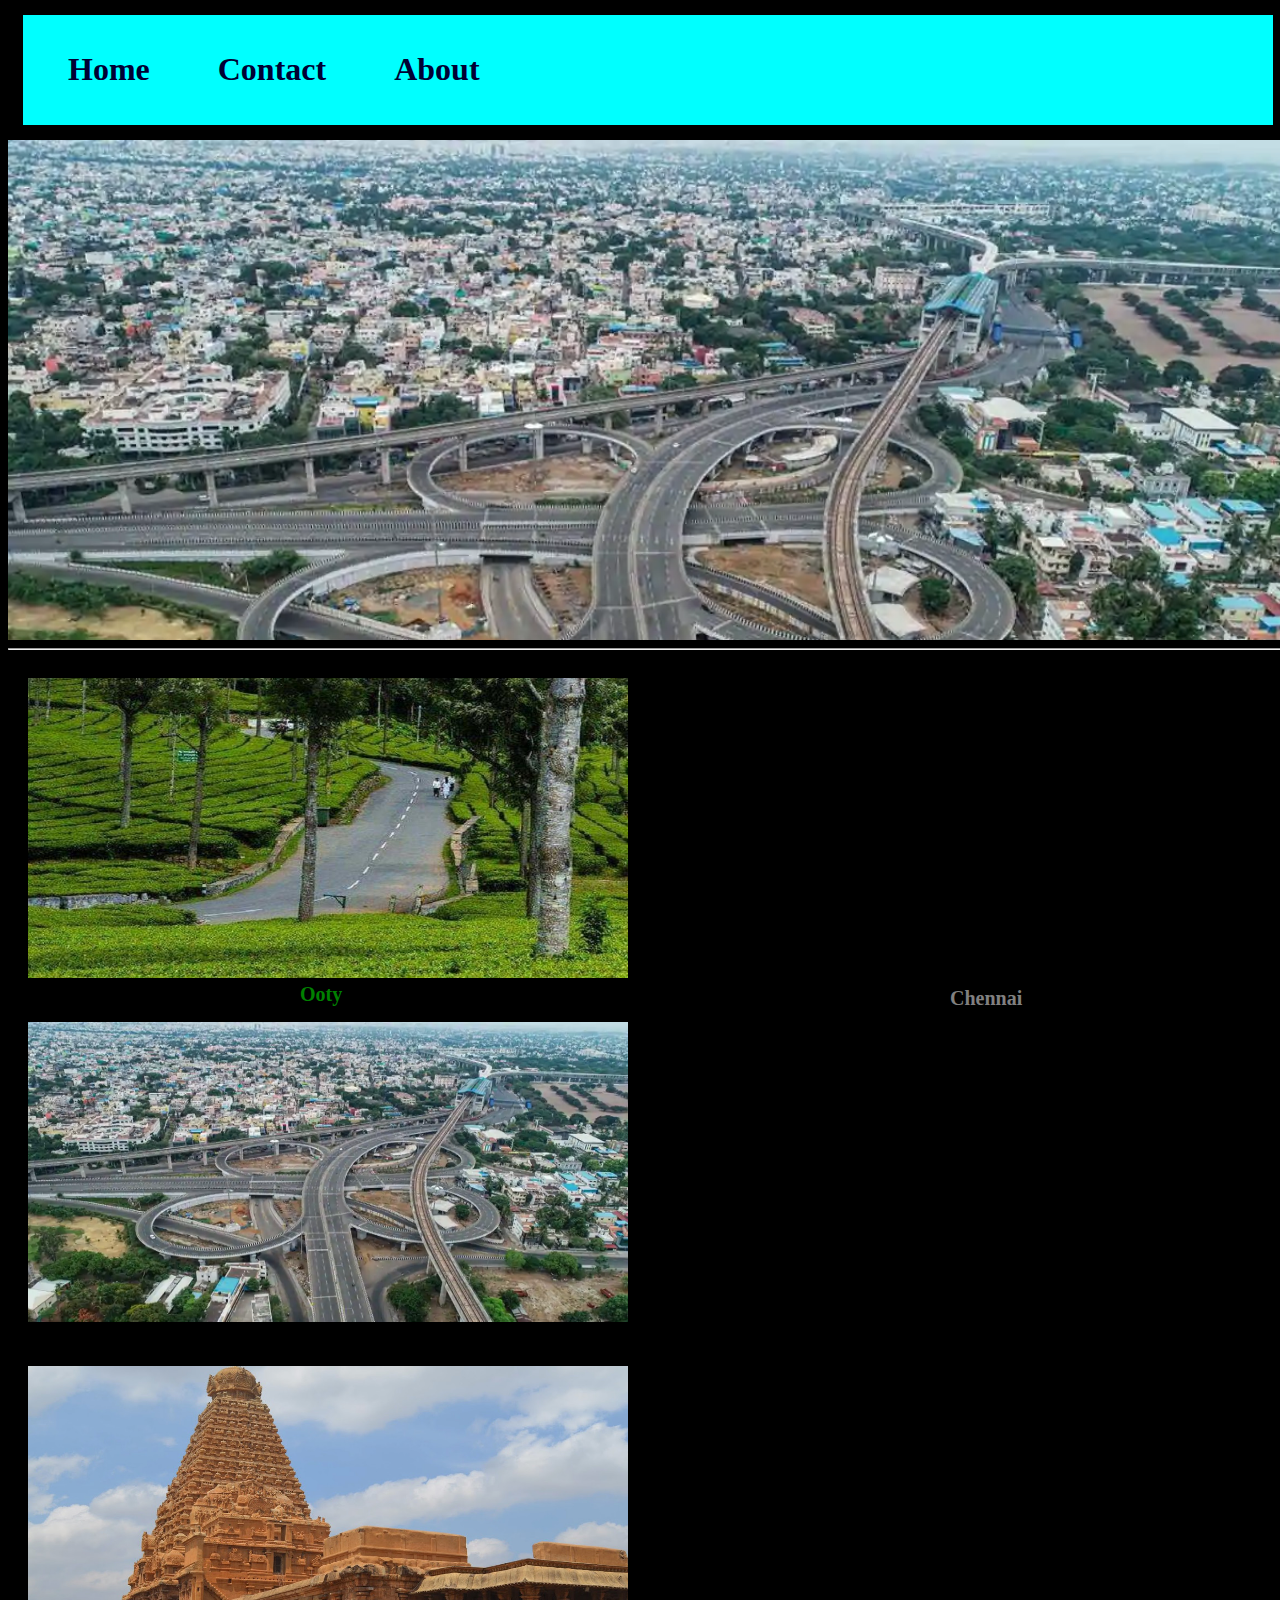
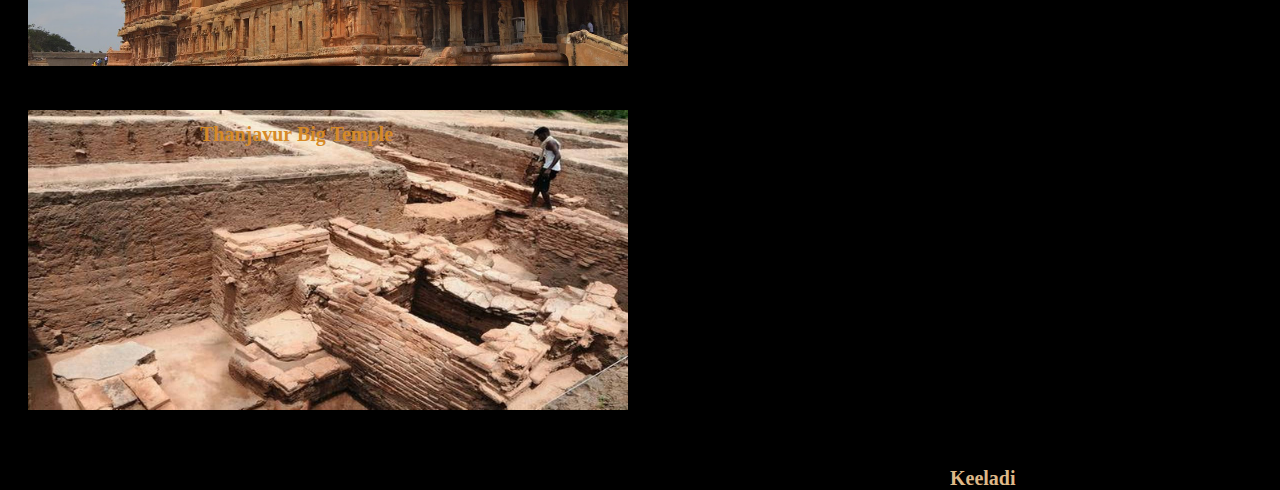
<file: index.html>
<!DOCTYPE html>
<html lang="en">
<head>
    <meta charset="UTF-8">
    <meta name="viewport" content="width=device-width, initial-scale=1.0">
    <title>My Travel Places In Tamil Nadu</title>
    <link rel="stylesheet" href="style.css">
</head>
<body>
    <div id="topliner">
        <h1>
        <span><a href="index.html">Home</a></span>
        <span><a href="two.html">Contact</a></span>
        <span><a href="three.html">About</a></span>
        </h1>
    </div>
  
    <div id="place">
        <div id="one">

        </div><hr>
        
        <div id="two">
            <a href="ooty.html"><img src="two.jpg" alt="Ooty"></a>
            
            <h5 id="hone">Ooty</h5>
  <a href="chennai.html">
      <img src="c.jpg" alt="Chennai">
    </a>
            <h4 id="htwo">Chennai</h4>
     
         
        </div>
        <div id="three">
<a href="big.html">
     <img src="big.jpg" alt="thanjavur big temple">
</a>
            <h5 id="ht">Thanjavur Big Temple</h5>
           <a href="ks.html"> <img src="ks.jpg" alt="Keeladi"></a>
            <h5 id="ho">Keeladi</h5>
        </div>
    </div>

</body>
</html>
</file>
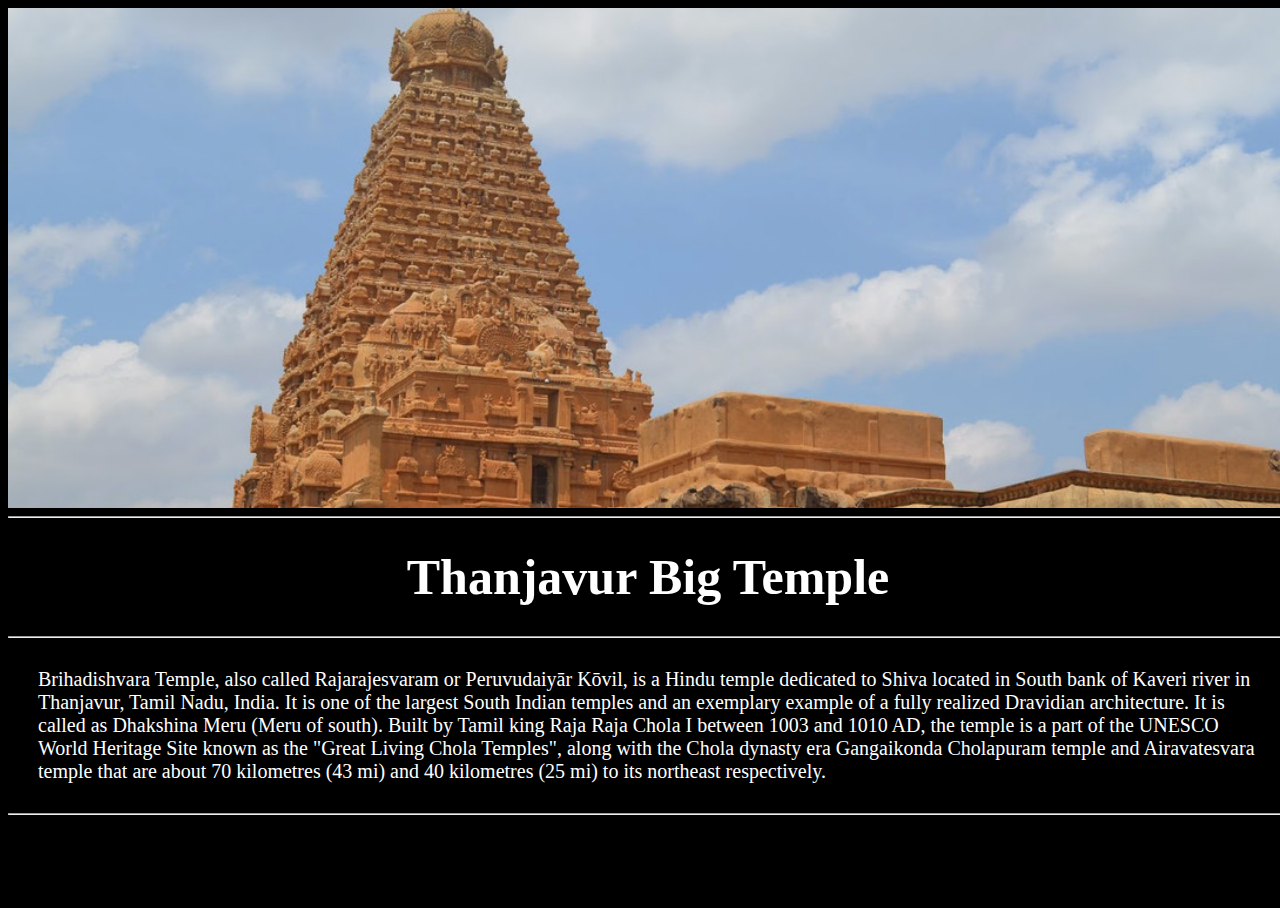
<file: big.html>
<!DOCTYPE html>
<html lang="en">
<head>
    <meta charset="UTF-8">
    <meta name="viewport" content="width=device-width, initial-scale=1.0">
    <title> Thanjavur Big Temple</title>
    <link rel="stylesheet" href="big.css">
</head>
<body>
    <div id="one"></div><hr>
    <h2>Thanjavur Big Temple</h2><HR>
    <p>Brihadishvara Temple, also called Rajarajesvaram or Peruvudaiyār Kōvil, is a Hindu temple dedicated to Shiva located in South bank of Kaveri river in Thanjavur, Tamil Nadu, India. It is one of the largest South Indian temples and an exemplary example of a fully realized Dravidian architecture. It is called as Dhakshina Meru (Meru of south). Built by Tamil king Raja Raja Chola I between 1003 and 1010 AD, the temple is a part of the UNESCO World Heritage Site known as the "Great Living Chola Temples", along with the Chola dynasty era Gangaikonda Cholapuram temple and Airavatesvara temple that are about 70 kilometres (43 mi) and 40 kilometres (25 mi) to its northeast respectively.</p><hr>
</body>
</html>
</file>
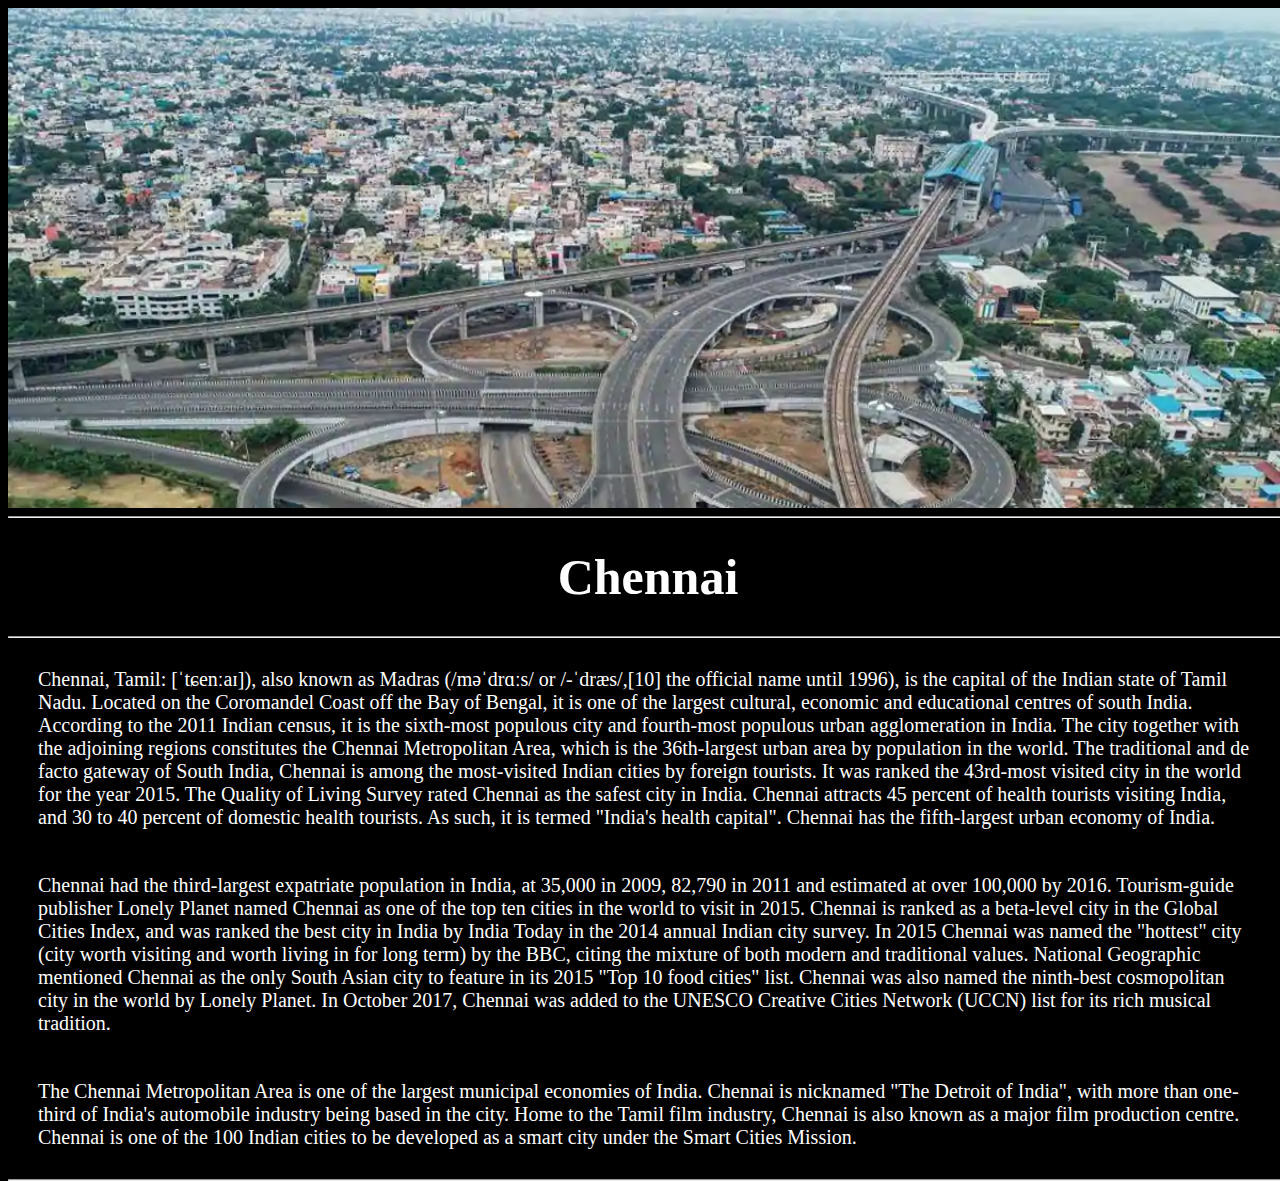
<file: chennai.html>
<!DOCTYPE html>
<html lang="en">
<head>
    <meta charset="UTF-8">
    <meta name="viewport" content="width=device-width, initial-scale=1.0">
    <title>Chennai</title>
    <link rel="stylesheet" href="c.css">
</head>
<body>
    <div id="one">
       
        
    </div><hr>
    <h2>Chennai</h2><hr>
    <p>
        Chennai, Tamil: [ˈtɕenːaɪ]), also known as Madras (/məˈdrɑːs/  or /-ˈdræs/,[10] the official name until 1996), is the capital of the Indian state of Tamil Nadu. Located on the Coromandel Coast off the Bay of Bengal, it is one of the largest cultural, economic and educational centres of south India. According to the 2011 Indian census, it is the sixth-most populous city and fourth-most populous urban agglomeration in India. The city together with the adjoining regions constitutes the Chennai Metropolitan Area, which is the 36th-largest urban area by population in the world. The traditional and de facto gateway of South India, Chennai is among the most-visited Indian cities by foreign tourists. It was ranked the 43rd-most visited city in the world for the year 2015. The Quality of Living Survey rated Chennai as the safest city in India. Chennai attracts 45 percent of health tourists visiting India, and 30 to 40 percent of domestic health tourists. As such, it is termed "India's health capital". Chennai has the fifth-largest urban economy of India.
    </p>
    <p>
        Chennai had the third-largest expatriate population in India, at 35,000 in 2009, 82,790 in 2011 and estimated at over 100,000 by 2016. Tourism-guide publisher Lonely Planet named Chennai as one of the top ten cities in the world to visit in 2015. Chennai is ranked as a beta-level city in the Global Cities Index, and was ranked the best city in India by India Today in the 2014 annual Indian city survey. In 2015 Chennai was named the "hottest" city (city worth visiting and worth living in for long term) by the BBC, citing the mixture of both modern and traditional values. National Geographic mentioned Chennai as the only South Asian city to feature in its 2015 "Top 10 food cities" list. Chennai was also named the ninth-best cosmopolitan city in the world by Lonely Planet. In October 2017, Chennai was added to the UNESCO Creative Cities Network (UCCN) list for its rich musical tradition.
    </p>
    <p>
        The Chennai Metropolitan Area is one of the largest municipal economies of India. Chennai is nicknamed "The Detroit of India", with more than one-third of India's automobile industry being based in the city. Home to the Tamil film industry, Chennai is also known as a major film production centre. Chennai is one of the 100 Indian cities to be developed as a smart city under the Smart Cities Mission.
    </p>
    <hr>
</body>
</html>
</file>
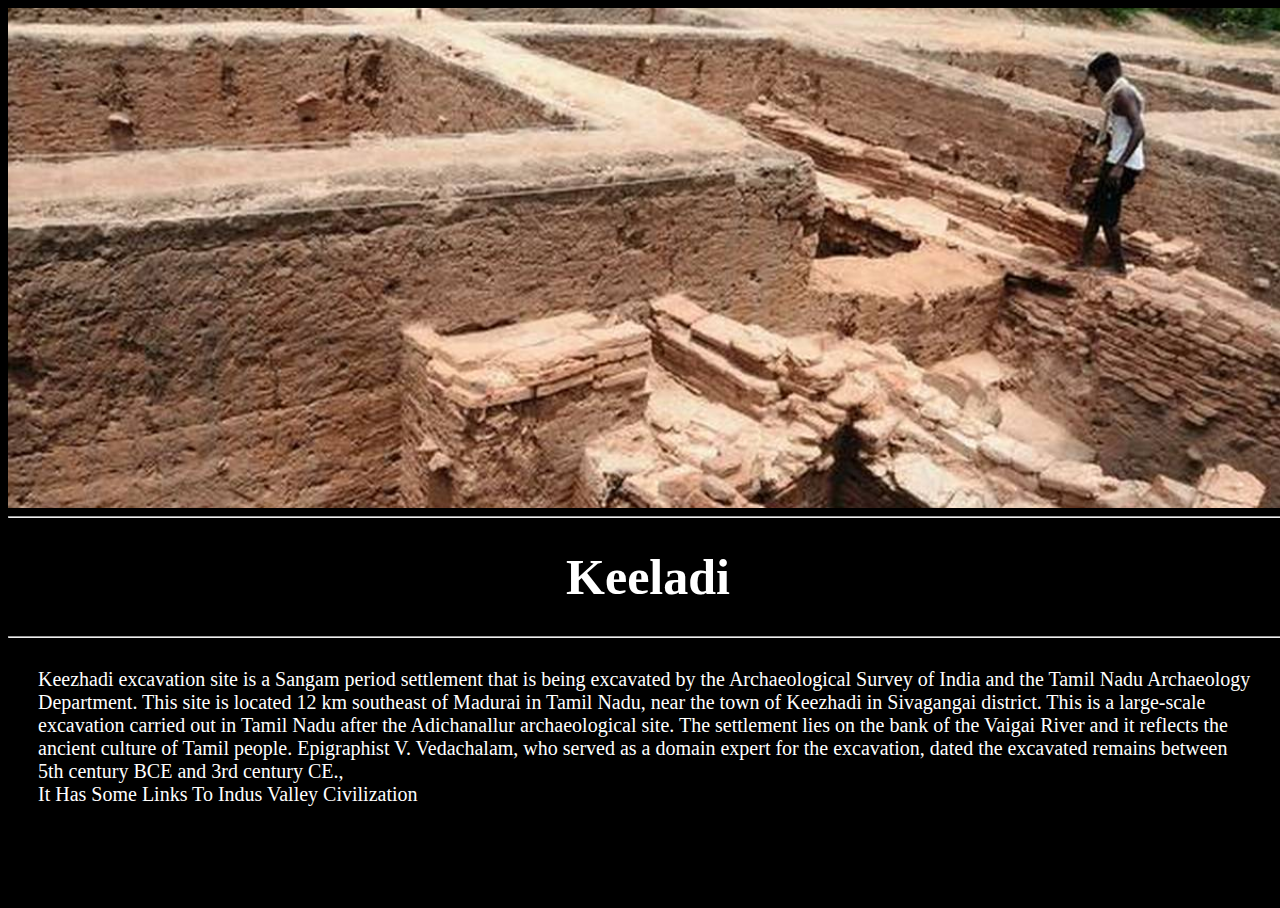
<file: ks.html>
<!DOCTYPE html>
<html lang="en">
<head>
    <meta charset="UTF-8">
    <meta name="viewport" content="width=device-width, initial-scale=1.0">
    <title>Keeladi</title>
    <link rel="stylesheet" href="ks.css">
</head>
<body>
<div id="one"></div><hr>
<h2>Keeladi</h2><hr>
<p>Keezhadi excavation site is a Sangam period settlement that is being excavated by the Archaeological Survey of India and the Tamil Nadu Archaeology Department. This site is located 12 km southeast of Madurai in Tamil Nadu, near the town of Keezhadi in Sivagangai district. This is a large-scale excavation carried out in Tamil Nadu after the Adichanallur archaeological site. The settlement lies on the bank of the Vaigai River and it reflects the ancient culture of Tamil people. Epigraphist V. Vedachalam, who served as a domain expert for the excavation, dated the excavated remains between 5th century BCE and 3rd century CE.,<br>
It Has Some Links To Indus Valley Civilization
</p>    
</body>
</html>
</file>
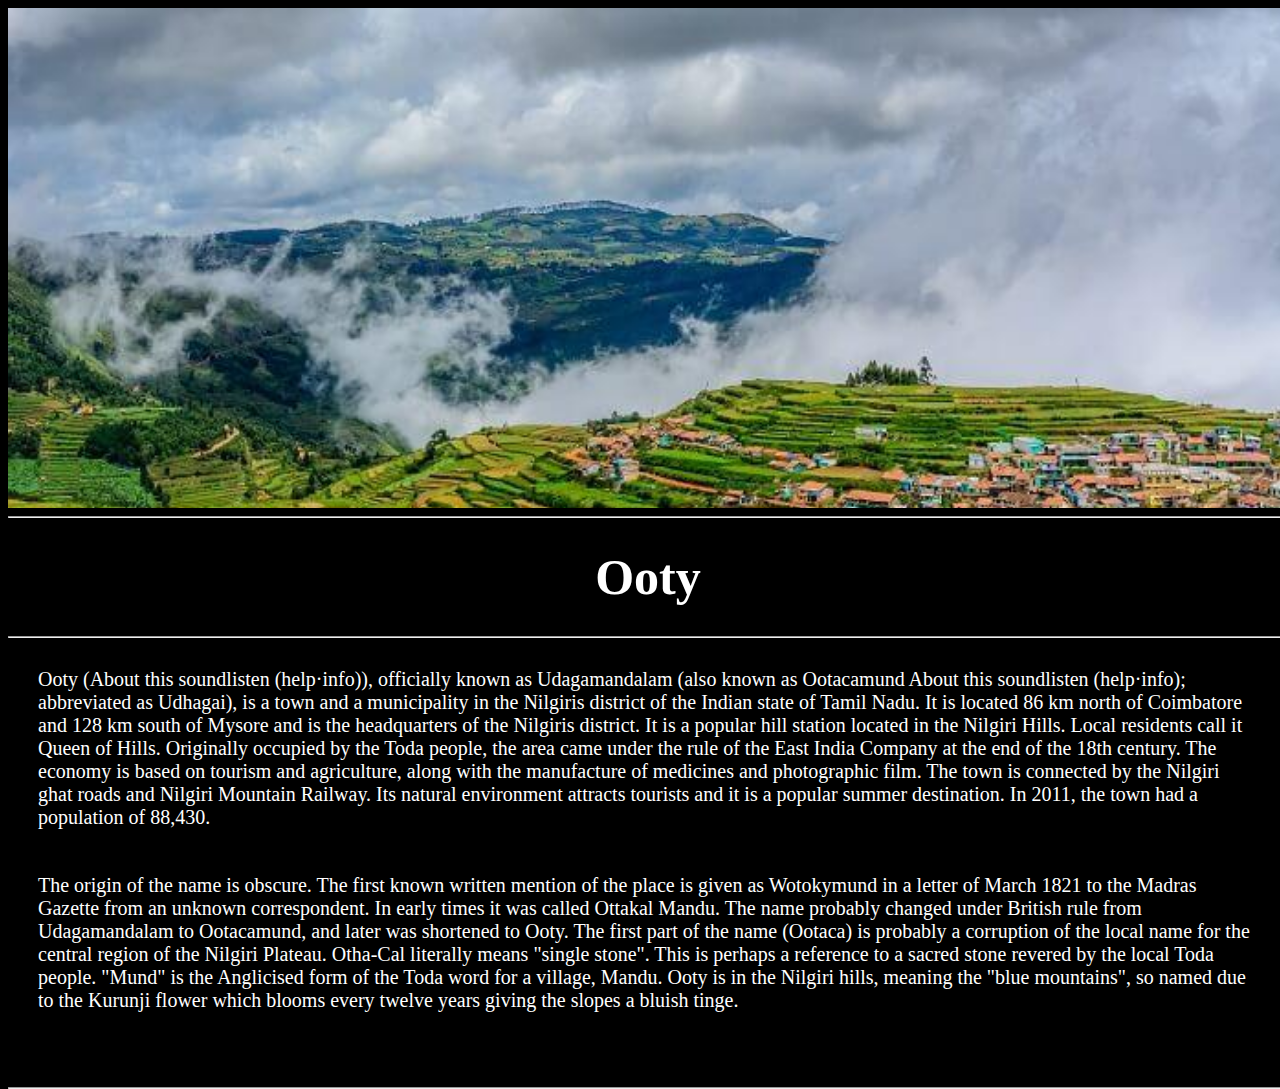
<file: ooty.html>
<!DOCTYPE html>
<html lang="en">
<head>
    <meta charset="UTF-8">
    <meta name="viewport" content="width=device-width, initial-scale=1.0">
    <title>Ooty</title>
    <link rel="stylesheet" href="ooty.css">
</head>
<body>
    <div id="img">

    </div><hr>
    <h2>Ooty</h2><hr>
<p>
    Ooty (About this soundlisten (help·info)), officially known as Udagamandalam (also known as Ootacamund About this soundlisten (help·info); abbreviated as Udhagai), is a town and a municipality in the Nilgiris district of the Indian state of Tamil Nadu. It is located 86 km north of Coimbatore and 128 km south of Mysore and is the headquarters of the Nilgiris district. It is a popular hill station located in the Nilgiri Hills. Local residents call it Queen of Hills.

Originally occupied by the Toda people, the area came under the rule of the East India Company at the end of the 18th century. The economy is based on tourism and agriculture, along with the manufacture of medicines and photographic film. The town is connected by the Nilgiri ghat roads and Nilgiri Mountain Railway. Its natural environment attracts tourists and it is a popular summer destination. In 2011, the town had a population of 88,430.
</p>
<p>
    The origin of the name is obscure. The first known written mention of the place is given as Wotokymund in a letter of March 1821 to the Madras Gazette from an unknown correspondent. In early times it was called Ottakal Mandu. The name probably changed under British rule from Udagamandalam to Ootacamund, and later was shortened to Ooty.

The first part of the name (Ootaca) is probably a corruption of the local name for the central region of the Nilgiri Plateau. Otha-Cal literally means "single stone". This is perhaps a reference to a sacred stone revered by the local Toda people.

"Mund" is the Anglicised form of the Toda word for a village, Mandu.

Ooty is in the Nilgiri hills, meaning the "blue mountains", so named due to the Kurunji flower which blooms every twelve years giving the slopes a bluish tinge.
</p>
<p>
    
</p>
<hr>
</body>
</html>
</file>
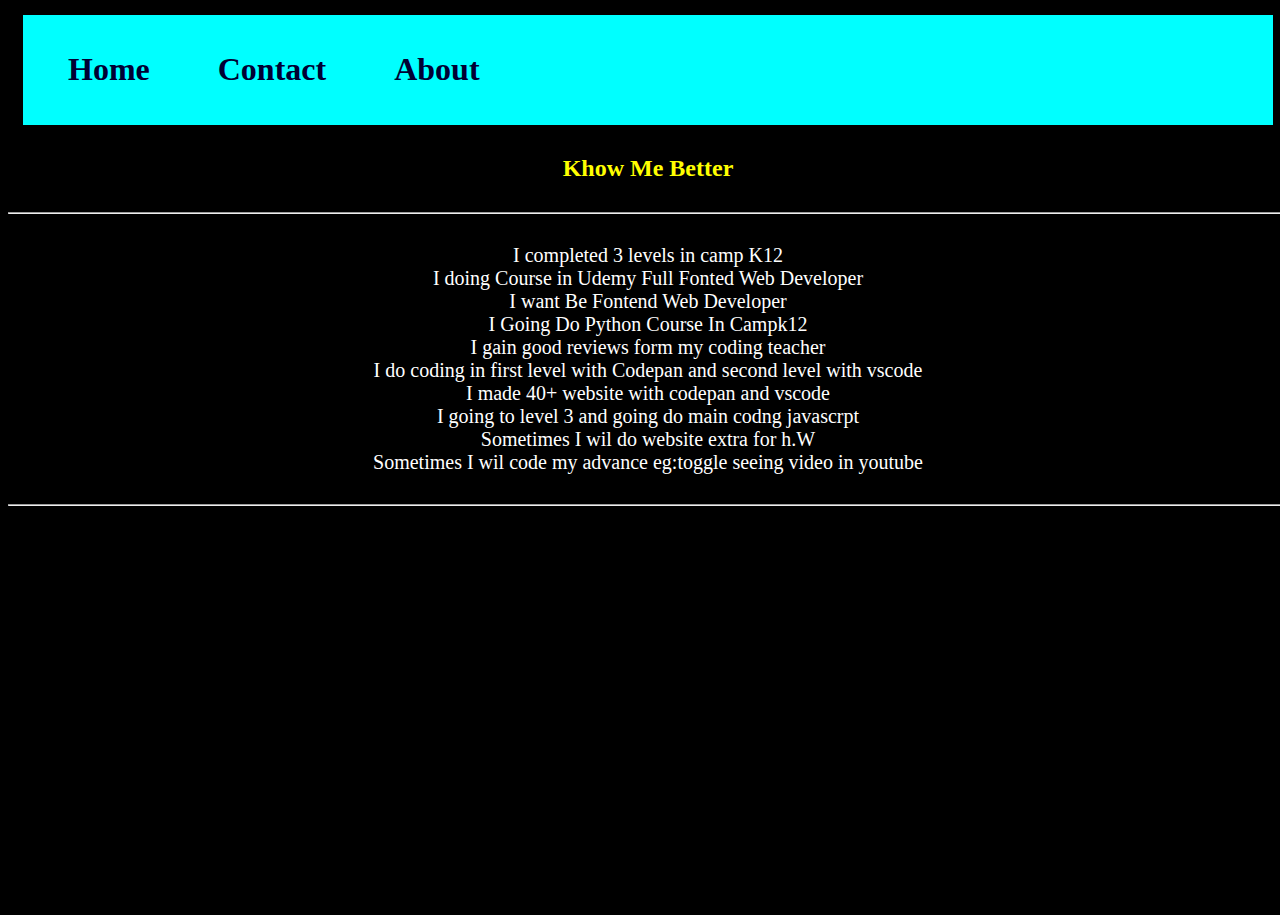
<file: three.html>
<!DOCTYPE html>
<html lang="en">
<head>
    <meta charset="UTF-8">
    <meta name="viewport" content="width=device-width, initial-scale=1.0">
    <title>About</title>
    <link rel="stylesheet" href="three.css">
</head>
<body>
    <div id="topliner">
        <h1>
        <span><a href="index.html">Home</a></span>
        <span><a href="two.html">Contact</a></span>
        <span><a href="three.html">About</a></span>
        </h1>
    </div>
    <h2>Khow Me Better</h2><hr>
<div id="p">
<p>I completed 3 levels in camp K12<br>
    I doing Course in Udemy Full Fonted Web Developer<br>
    I want Be Fontend Web Developer<br>
    I Going Do Python Course In Campk12<br>
    I gain good reviews form my coding teacher<br>
    I do coding in first level with Codepan and second level with vscode<br>
    I made 40+ website with codepan and vscode<br>
    I going to level 3 and going do main codng javascrpt<br>
    Sometimes I wil do website extra for h.W<br>
    Sometimes I wil code my advance eg:toggle seeing video in youtube<br>
</p><hr>
</div>

</body>
</html>
</file>
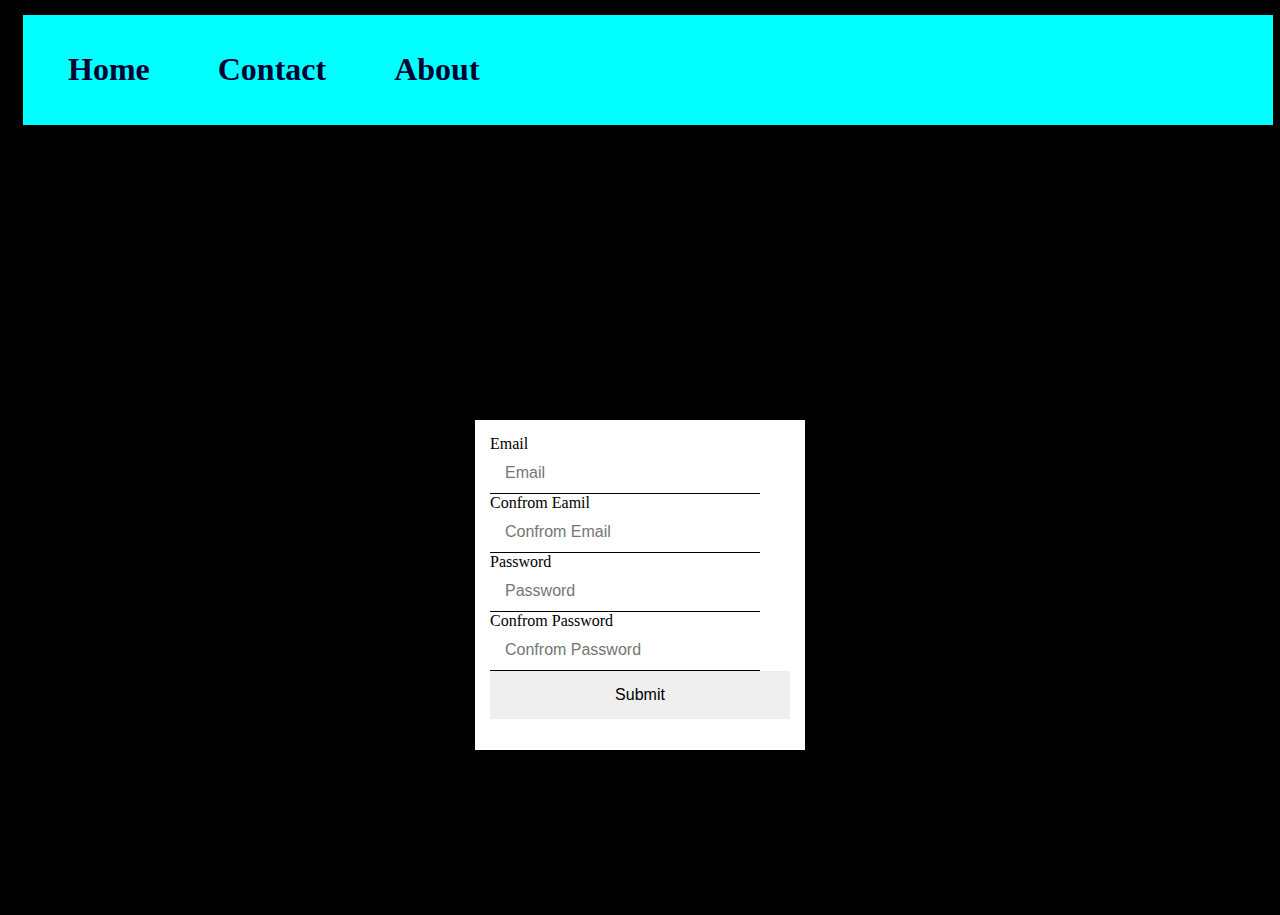
<file: two.html>
<!DOCTYPE html>
<html lang="en">
<head>
    <meta charset="UTF-8">
    <meta name="viewport" content="width=device-width, initial-scale=1.0">
    <title>Contact</title>
    <link rel="stylesheet" href="two.css">
</head>
<body>
    <div id="topliner">
        <h1>
        <span><a href="index.html">Home</a></span>
        <span><a href="two.html">Contact</a></span>
        <span><a href="three.html">About</a></span>
        </h1>
    </div>
    <div id="box">
        <div>
            <form>
                <label>Email</label>
            <input type="Email" placeholder="Email"><br>
            <label>Confrom Eamil</label>
            <input type="Email" placeholder="Confrom Email"><br>
            <label>Password</label>
            <input type="password" placeholder="Password"><br>
            <label>Confrom Password</label>
            <input type="password" placeholder="Confrom Password">
            <input  type="submit" placeholder="sumbit">
            </form>
            
        </div>


</body>
</html>
</file>
<file: style.css>
html,body{
    height: 100%;
    width: 100%;
    background-color: black;
    color: white;
}
#topliner{
    background-color: aqua;
    padding: 15px;
    margin: 15px;
}
span a{
    padding: 15px;
    margin: 15px;
    justify-content: space-around;
    text-decoration: none;
    color: rgb(0, 0, 51);

}

#one{
    height: 500px;
    width: 100%;
    background-image: url('c.jpg');
    background-repeat: no-repeat;
    background-size:cover;
}

#two img{
    margin: 20px;
    height: 300px;
    width: 600px;
}
#hone{
    color:green;
position: absolute;
top: 950px;
left: 300px;
font-size: 20px;
}
#htwo{
    color:gray;
position: absolute;
top: 960px;
left: 950px;
font-size: 20px;
}
#three img{

    margin: 20px;
    height: 300px;
    width: 600px;
}
#ht{
    color:rgb(214, 138, 39);
    position: absolute;
   
    left: 200px;
    font-size: 20px;
}
#ho{
    color:burlywood;
    position: absolute;
   
    left: 950px;
    font-size: 20px;
}
</file>
<file: big.css>
html,body{
    height: 100%;
    width: 100%;
    background-color: black;
}
#one{
    height: 500px;
    width: 100%;
    background-image: url('big.jpg');
    background-repeat: no-repeat;
    background-size:cover;
}
h2{
    color: white;
    text-align: center;
    font-size: 50px;
    padding: 15px;
    margin: 15px;
    font-weight: 900;
    font-family: comic sans ms;
}
p{
    color: white;
    padding: 15px;
    margin: 15px;
    font-size: 20px;
    font-weight: 400;
    font-family: comic sans ms;
}
</file>
<file: c.css>
html,body{
    height: 100%;
    width: 100%;
    background-color: black;
}
#one{
    height: 500px;
    width: 100%;
    background-image: url('c.jpg');
    background-repeat: no-repeat;
    background-size:cover;
}
h2{
    color: white;
    text-align: center;
    font-size: 50px;
    padding: 15px;
    margin: 15px;
    font-weight: 900;
    font-family: comic sans ms;
}
p{
    color: white;
    padding: 15px;
    margin: 15px;
    font-size: 20px;
    font-weight: 400;
    font-family: comic sans ms;
}
</file>
<file: ks.css>
html,body{
    height: 100%;
    width: 100%;
    background-color: black;
}
#one{
    height: 500px;
    width: 100%;
    background-image: url('ks.jpg');
    background-repeat: no-repeat;
    background-size:cover;
}
h2{
    color: white;
    text-align: center;
    font-size: 50px;
    padding: 15px;
    margin: 15px;
    font-weight: 900;
    font-family: comic sans ms;
}
p{
    color: white;
    padding: 15px;
    margin: 15px;
    font-size: 20px;
    font-weight: 400;
    font-family: comic sans ms;
}
</file>
<file: ooty.css>
html,body{
    height: 100%;
    width: 100%;
    background-color: black;
}
#img{
    height: 500px;
    width: 100%;
    background-image: url('one.jpg');
    background-repeat: no-repeat;
    background-size:cover;
}
h2{
    color: white;
    text-align: center;
    font-size: 50px;
    padding: 15px;
    margin: 15px;
    font-weight: 900;
    font-family: comic sans ms;
}
p{
    color: white;
    padding: 15px;
    margin: 15px;
    font-size: 20px;
    font-weight: 400;
    font-family: comic sans ms;
}
</file>
<file: three.css>
html,body{
    height: 100%;
    width: 100%;
    background-color: black;
    color: white;
}
#topliner{
    background-color: aqua;
    padding: 15px;
    margin: 15px;
}
span a{
    padding: 15px;
    margin: 15px;
    justify-content: space-around;
    text-decoration: none;
    color: rgb(0, 0, 51);

}
h2{
    text-align: center;
    padding: 15px;
    margin: 15px;
    color: yellow;
}
p{
    text-align: center;
    padding: 15px;
    margin: 15px;
    font-family: comic sans ms;
    font-weight: 500;
    font-size: 20px;
}
</file>
<file: two.css>
html,body{
    height: 100%;
    width: 100%;
    background-color: black;
}
#topliner{
    background-color: aqua;
    padding: 15px;
    margin: 15px;
}
span a{
    padding: 15px;
    margin: 15px;
    justify-content: space-around;
    text-decoration: none;
    color: rgb(0, 0, 51);

}
#box{
    position: absolute;
   left: 50%;
   top: 65%;
transform:translate(-50%,-50%);
height: 300px;
 width: 300px;
 padding: 15px;
background-color: white;
}

input[type="email"],[type="password"]
{
    padding: 15px;
    height: 10px;
    width: 80%;
    border:0;
    border-bottom:1px solid black ;
    font-size: 16px;
}
input[type="submit"]
{
    padding: 15px;
    width: 100%;
    border:0;
    font-size: 16px;   
}
</file>
